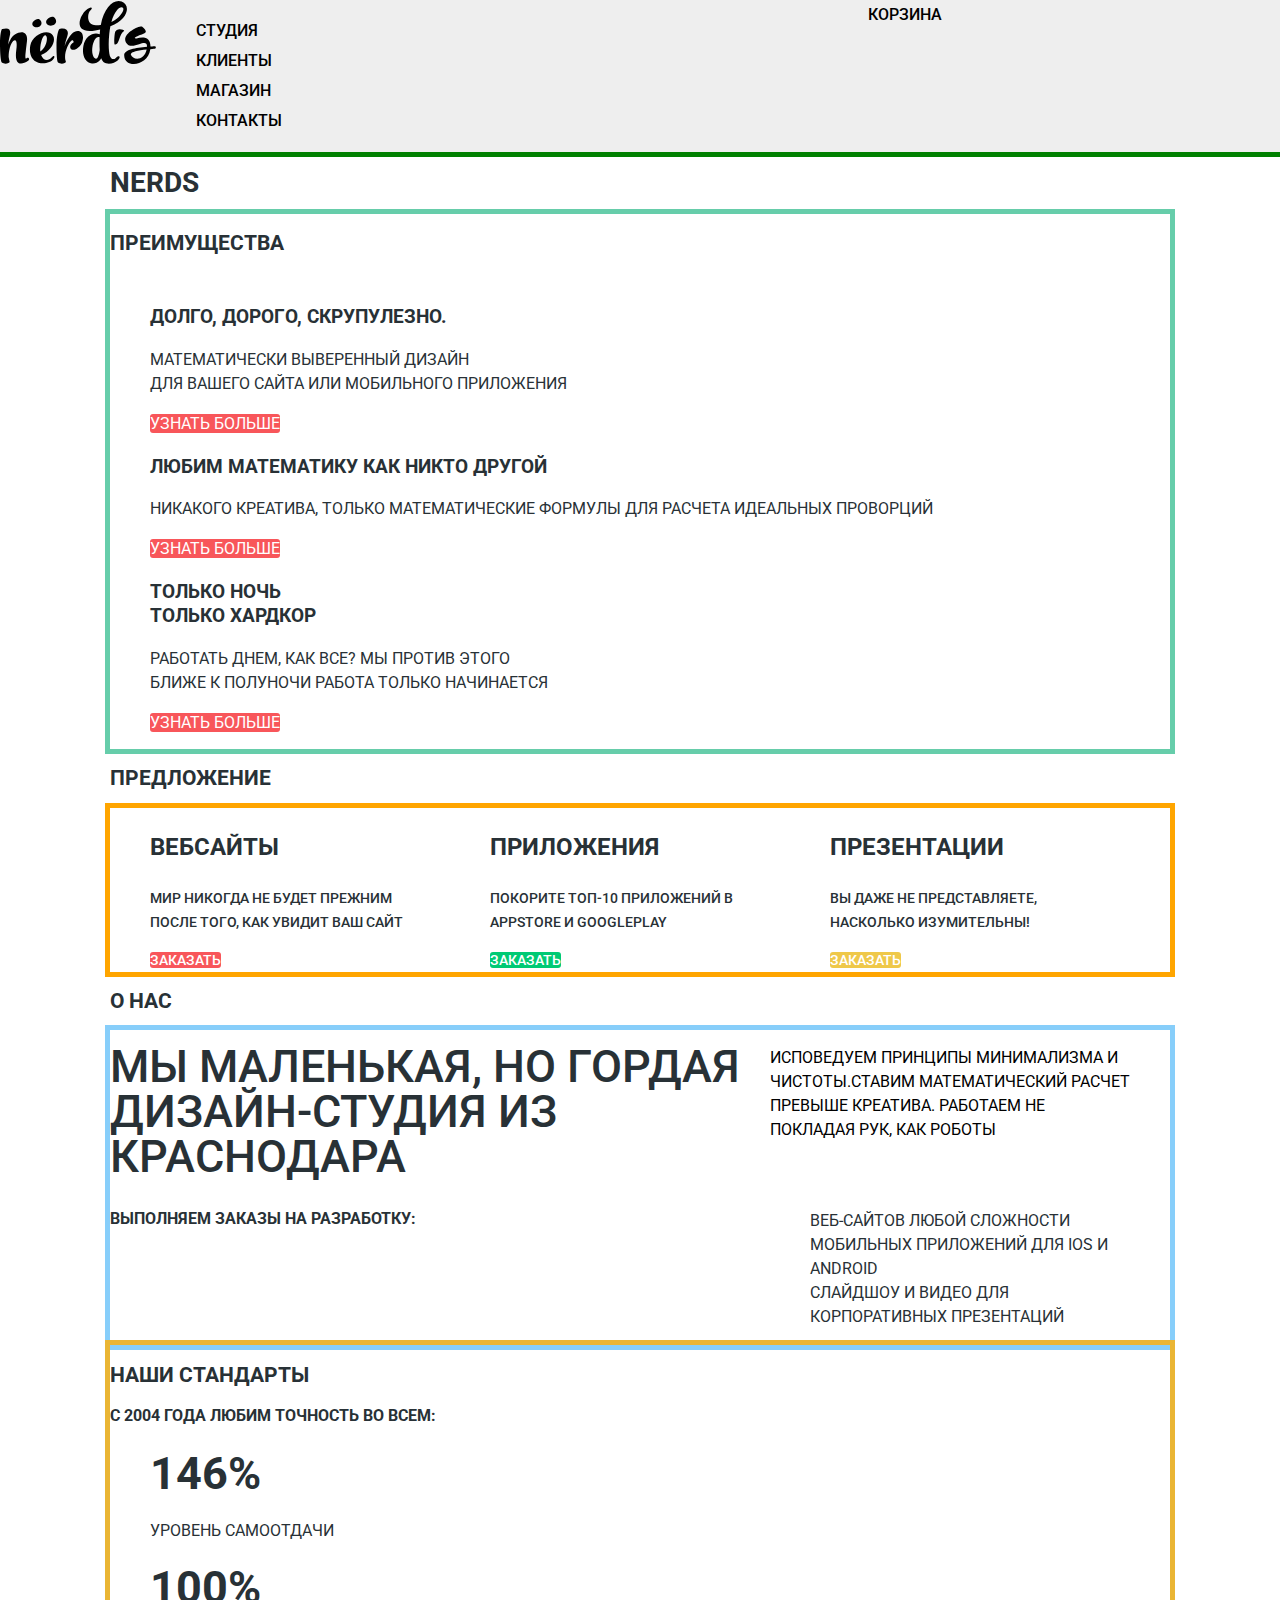
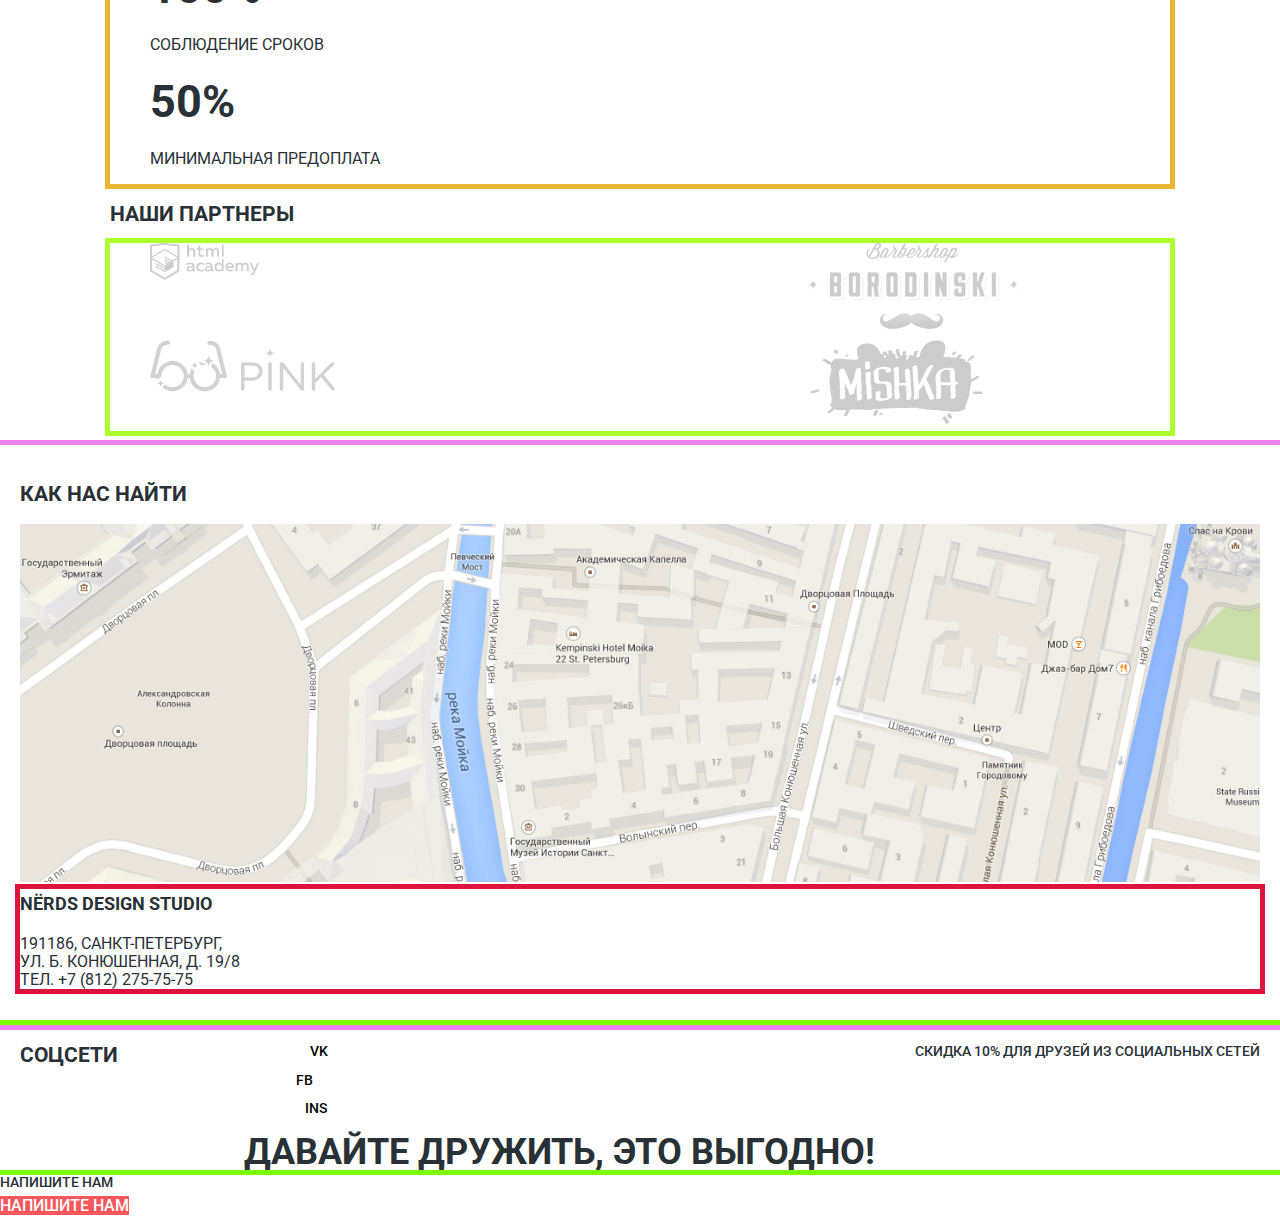
<file: index.html>
<!DOCTYPE html>
<html class="page" lang="ru">

<head>
  <meta charset="utf-8" />
  <title>HTML Academy: Нёрдс</title>
  <link href="https://fonts.googleapis.com/css2?family=Roboto:wght@400;500;700&display=swap" rel="stylesheet">
  <link rel="stylesheet" href="css/normalize.css">
  <link rel="stylesheet" href="css/style.css">
</head>

<body class="page-body">
  <header class="main-header">
    <nav class="main-navigation">
      <a class="main-header-logo">
        <img src="img/nerds-logo.svg" width="156" height="65" alt="Logo">
      </a>
      <ul class="site-navigation">
        <li><a href="#">Студия</a></li>
        <li><a href="#">Клиенты</a></li>
        <li><a href="catalog.html">Магазин</a></li>
        <li><a href="#">Контакты</a></li>
      </ul>
      <a class="basket" href="#">Корзина</a>
    </nav>
  </header>
  <main class="center">
    <h1>Nerds</h1>
    <section class="slider">
      <div class="slider-center"></div>
      <h2 class="feature">Преимущества</h2>
      <ul class="slider-list">
        <li class="slider-item">
          <h3>Долго, дорогo, скрупулезно.</h3>
          <p>
            Математически выверенный дизайн <br>
            для Вашего сайта или мобильного приложения
          </p>
          <a class="button" href="#">Узнать больше</a>
        </li>
        <li class="slider-item">
          <h3>Любим математику как никто другой</h3>
          <p>
            Никакого креатива, только математические формулы для расчета
            идеальных проворций
          </p>
          <a class="button" href="#">Узнать больше</a>
        </li>
        <li class="slider-item">
          <h3>Только ночь<br />только хардкор</h3>
          <p>
            Работать днем, как все? Мы против этого<br />Ближе к полуночи
            работа только начинается
          </p>
          <a class="button" href="#">Узнать больше</a>
        </li>
      </ul>
    </section>
    <section class="offer">
      <h2>Предложение</h2>
      <ul class="offer-list-button-offer">
        <li class="offer-list">
          <h3 class="header-list">Вебсайты</h3>
          <p>
            Мир никогда не будет прежним<br>
            после того, как увидит Ваш сайт
          </p>
          <a class="button-red" href="#">Заказать</a>
        </li>

        <li class="offer-list">
          <h3 class="header-list">Приложения</h3>
          <p>
            Покорите топ-10 приложений в<br>
            AppStore и GooglePlay
          </p>
          <a class="button-green" href="#">Заказать</a>
        </li>
        <li class="offer-list">
          <h3 class="header-list">Презентации</h3>
          <p>
            Вы даже не представляете,<br>
            насколько изумительны!
          </p>
          <a class="button-yellow" href="#">Заказать</a>
        </li>
      </ul>
    </section>
    <section class="about-us">
      <h2>О нас</h2>
      <div class="about-us-wrapper">
        <!--<div class="about-us-wrapper-name">-->
        <p>
          <b class="about-us-head">Мы маленькая, но гордая<br>
            Дизайн-студия из Краснодара
          </b>
        </p>
        <p class="about-us-page">
          Исповедуем принципы минимализма и чистоты.Ставим математический расчет
          <br>
          превыше креатива. Работаем не покладая рук, как роботы
        </p>
        <p>
          <b class="skill">Выполняем заказы на разработку:</b>
        </p>
        <ul class="skill-list">
          <li class="skill-item">Веб-сайтов любой сложности</li>
          <li class="skil-item">Мобильных приложений для IOS и Android</li>
          <li class="skill-item">Слайдшоу и видео для корпоративных презентаций</li>
        </ul>
      </div>
    </section>

    <section class="standarts">
      <h2>Наши стандарты</h2>
      <div class="about-us-wrapper-standarts">
        <b class="standarts-head">С 2004 года любим точность во всем:</b>
        <ul class="number">
          <li class="number-item">
            146%
            <p class="standarts-item">уровень самоотдачи</p>
          </li>
          <li class="number-item">
            100%
            <p class="standarts-item">Соблюдение сроков</p>
          </li>
          <li class="number-item">
            50%
            <p class="standarts-item">Минимальная предоплата</p>
          </li>
        </ul>
      </div>
    </section>
    <section>
      <h2>Наши партнеры</h2>
      <ul class="partner">
        <li class="partner-item">
          <a href="https://htmlacademy.ru/intensive/htmlcss"><img src="img/logo-1.png" width="109" height="68"
              alt="htmlacademy"></a>
        </li>
        <li class="partner-item">
          <a href="#"><img src="img/logo-2-1.png" width="209" height="90" alt="Borodinski"></a>
        </li>
        <li class="partner-item">
          <a href="#"><img src="img/logo-3-1.png" width="185" height="52" alt="Pink"></a>
        </li>
        <li class="partner-item">
          <a href="#"><img src="img/logo-4-1.png" width="173" height="84" alt="Mishka"></a>
        </li>
      </ul>
    </section>
  </main>

  <footer class="page-footer">
    <section class="our-adres">
      <div class="our-adres-page">
        <div class="map-page">
          <h2>Как нас найти</h2>
          <img class="map" src="img/map-1.png" width="1440" height="416" alt="map">
        </div>
        <div class="nerds-design-studio">
          <b class="nerds-studio">NЁRDS DESIGN STUDIO</b>
          <p class="adres">
            191186, Санкт-Петербург,<br>ул. Б. Конюшенная, д. 19/8<br>тел.
            +7 (812) 275-75-75
          </p>
        </div>
      </div>
    </section>

      <section>
        <div class="end">
          <h2>Соцсети</h2>
        <div class="social">
          <ul class="social-icons">
            <li>
              <a href="https://www.VK.com"><img src="img/vk-icon.svg" width="26" height="15" alt="VK">VK</a>
            </li>
            <li>
              <a href="https://www.facebook.com"><img src="img/fb-icon.svg" width="12" height="22" alt="FB">FB</a>
            </li>
            <li>
              <a href="https://www.instagram.com"><img src="img/insta-icon.svg" width="21" height="21" alt="ins">Ins</a>
            </li>
          </ul>
        <b class="slogan">Давайте дружить, это выгодно!</b>
        </div>

      <p class="slogan-page">Скидка 10% для друзей из социальных сетей</p>
      </div>
    </section>
  </footer>
  <div>Напишите нам</div>
  <div>
    <a class="button-site" href="#">Напишите нам</a>
  </div>

</body>

</html>
</file>
<file: css/style.css>
:root {
  --basic-black: #000000;
  --basic-white: #FFFFFF;
  --basic-dark-gray: #283136;
  --basic-light-gray: #EEEEEE;
  --basic-other-gray: #888888;
  --basic-red: #F8565A;
  --basic-green: #00CA74;
  --basic-yellow: #EFC849;
  --basic-red-hover: #E74246;
  --basic-red-pressing: #D7373B;
  --basic-green-hover: #00BC6C;
  --basic-green-pressing: #00AA62;
  --basic-yellow-hover: #EAB534;
  --basic-yellow-pressing: #EAB534;
}
.page{
  height: 100%;
}
.page-body {
  min-height: 100%;
  display:grid;
  grid-template-rows: min-content 1fr min-content;
  align-content: start;
  min-width: 1200px;
  margin: 0;
  font-family: "Roboto", Arial, sans-serif;
  font-size: 14px;
  line-height: 24px;
  font-weight: 500;
  color: var(--basic-dark-gray);
  text-transform: uppercase;
}


a {
  text-decoration: none;
  color: var(--basic-black);
  text-align: center;
}

img {
  max-width: 100%;
  height: auto;
}

ul {
  list-style: none;
}
.center{
  width: 1160;
  margin: 0 auto;
  padding: 0 20px;
  list-style: none;
}
.main-navigation {
  display: grid;
  grid-template-columns: max-content 1fr 2fr max-content;
  font-size: 16px;
  line-height: 30px;
  color: var(--basic-black);
  background-color: var(--basic-light-gray);
  list-style: none;
  outline: 5px solid green;
}



.main-header {

}

.main-header-logo {}

  .main-navigation-wrapper{

}
.site-navigation {

  font-weight: 500;
  font-size: 16px;
  list-style: none;

}
.basket{

}

.site-navigation-current a:not([href]) {
  background-color: var(--basic-light-gray);
  color: var(--basic-black);
}

.main-navigation a:hover,
.main-navigation a:focus {
  color: var(--basic-red);
}

.main-navigation a:active {
  background-color: var(--basic-red-pressing);
}

.slider{
  display:grid;
  outline: mediumaquamarine 5px solid;
}


.slider-item {
  font-weight: normal;
  font-size: 16px;
  line-height: 24px;
  color: var(--basic-dark-gray);
  list-style: none;
}

.button {
  width: 240px;
  height: 50px;
  background: var(--basic-red);
  color: var(--basic-white);
  border-radius: 3px;
}

.button-site {
  font-weight: 500;
  font-size: 16px;
  line-height: 18px;
  color: var(--basic-white);
  background-color: var(--basic-red);
}
.offer-list-button-offer {
  display: grid;
  grid-template-columns: 1fr 1fr 1fr;
  outline: 5px solid orange;

}
.offer-list {



}

.offer-list-button-offer {
  list-style: none;
}

.header-list {
  font-weight: bold;
  font-size: 24px;
  line-height: 30px;
}

.button-offer {}

.button-red {
  width: 160px;
  height: 50px;
  background: var(--basic-red);
  border-radius: 3px;
  color: var(--basic-white);
}

.button-red a:hover {
  background-color: var(--basic-red-hover);
}

.button-red a:active {
  background-color: var(--basic-red-pressing);
}

.button-green {
  width: 160px;
  height: 50px;
  background: var(--basic-green);
  border-radius: 3px;
  color: var(--basic-white);
}

.button-yellow {
  width: 160px;
  height: 50px;
  background: var(--basic-yellow);
  border-radius: 3px;
  color: var(--basic-white);
}
.about-us-wrapper{
  display: grid;
  grid-template-columns: 660px 360px;

  outline:5px solid lightskyblue;
}
.about-us {
  /*display: grid;
  grid-template-columns: 1fr 1fr;
  outline:5px solid orange;*/

  list-style: none;
  }

.about-us-head {
  font-weight: 500;
  font-size: 45px;
  line-height: 45px;
}

.about-us-page {
  font-weight: 500;
  font-size: 45px;
  line-height: 45px;
  color: var(--basic-black);
}

.about-us-page {
  font-weight: normal;
  font-size: 16px;
  line-height: 24px;
  list-style: none;
}

.skill,
.standarts-head {
  font-weight: bold;
  font-size: 16px;
  line-height: 24px;
}

.skill-list {
  font-weight: normal;
  font-size: 16px;
  line-height: 24px;
  list-style: none;
}
.standarts {
  display: grid;
  grid-columns: 1/-1;
  outline:5px solid var(--basic-yellow-hover);

}
.number {
  list-style: none;
}

.number-item {
  font-weight: bold;
  font-size: 45px;
  line-height: 64px;
}

.standarts-item {
  font-weight: normal;
  font-size: 16px;
  line-height: 18px;
}

.partner {
  display: grid;
  /*grid-template-columns: repeat(3);*/
  outline: 5px solid greenyellow;
  grid-template-columns: 660px 360px;
}

.page-footer {

}

.our-adres{
  display: grid;
  width: 1160;
  padding: 20px;
  grid-template-columns: 1fr  min-content;

  outline: 5px solid violet;

}
.nerds-design-studio{
  z-index: 1;
  outline: crimson 5px solid;
}
.nerds-studio {
  font-weight: bold;
  font-size: 18px;
  line-height: 30px;
  }

.adres {
  font-weight: normal;
  font-size: 16px;
  line-height: 18px;
}
.end {
  display: grid;
  margin: 0 auto;
  padding: 0 20px;
  grid-template-columns: 1fr auto auto;
  gap: 40px;
  outline: 5px solid lawngreen;
}
.social{
  display:grid;
  grid-columns: 360px;
  outline: lightsalmon;
}

.slogan {
  font-weight: bold;
  font-size: 36px;
  line-height: 36px;

}
/*.slogan-page{
  grid-template-columns: 1fr min-content;
  outline: 5px solid red;
}*/

.nerd-design-studio.slogan-page {
  font-weight: normal;
  font-size: 16px;
  line-height: 22px;
}

.cost {
  font-weight: bold;
  font-size: 18px;
  line-height: 30px;
  color: var(--basic-black);
}

.select {
  font-weight: bold;
  font-size: 18px;
  line-height: 30px;
  color: var(--basic-black);
}

.indicator-item {
  font-weight: normal;
  font-size: 14px;
  line-height: 18px;
  color: var(--basic-black);
}

.next-item {
  font-weight: 500;
  font-size: 16px;
  line-height: 18px;
  color: var(--basic-black);
  background-color: var(--basic-light-gray);
}

.next-page-item {
  font-weight: 500;
  font-size: 16px;
  line-height: 18px;
  color: var(--basic-black);
  background-color: var(--basic-light-gray);

}
/*.our-adres-page {
display: grid;
grid-column: 290px 290px 290px;
grid-template-columns: 660px 330px;
outline: #283136 5px solid;
}*/
/*.end{
display: grid;
grid-template-columns: 1fr auto auto;
grid-column: 2/-2;
outline: #888888 5px solid ;
}*/

.contact {}

.social-icons {}

.slogan{

}

.social-icons-vk {}


.social-icons-fb {

}

.social-icons-ins {

}

.button-write {}
</file>
